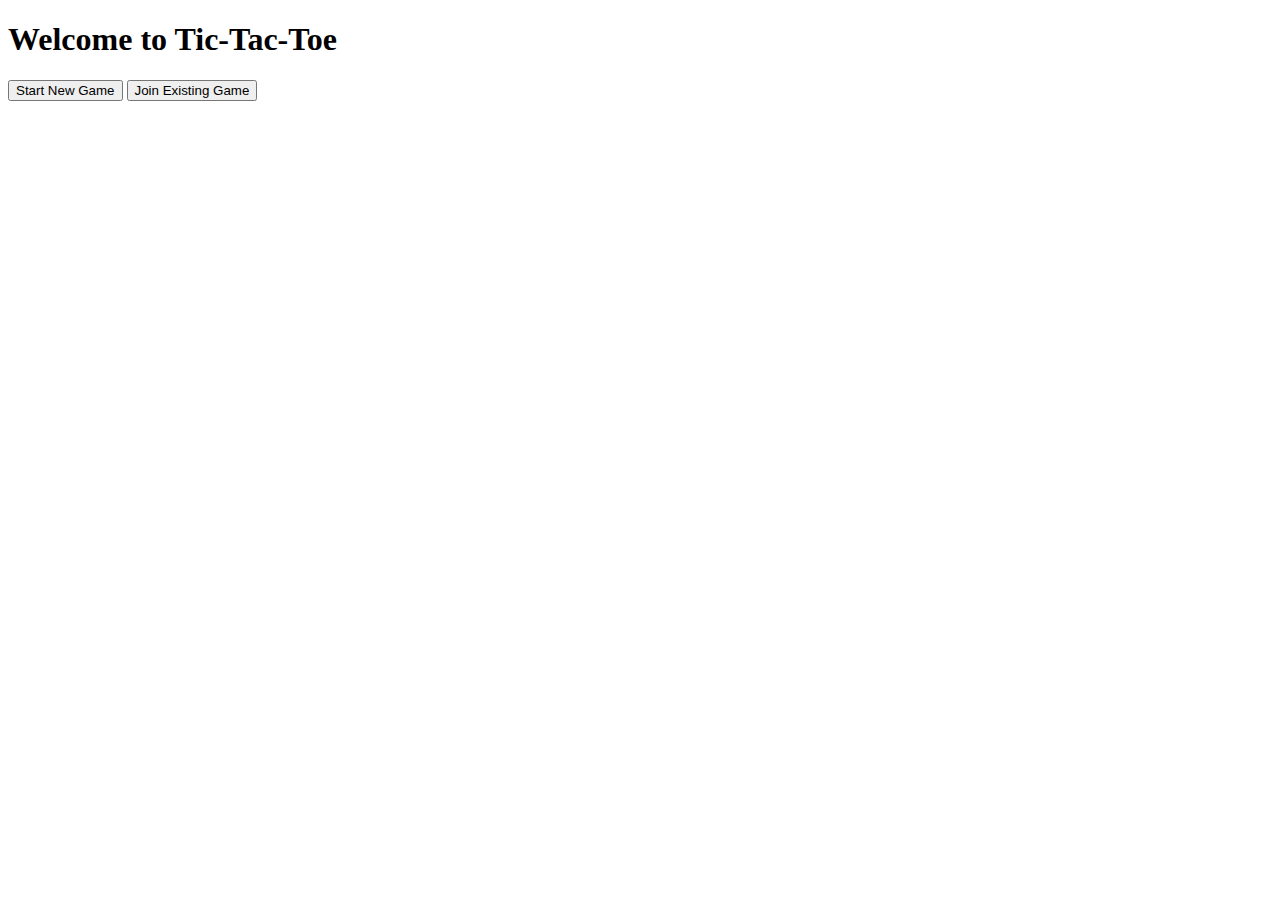
<file: src/main/resources/templates/index.html>
<!DOCTYPE html>
<html lang="en" xmlns:th="http://www.thymeleaf.org">
<head>
  <meta charset="UTF-8">
  <title>Tic-Tac-Toe</title>
  <link rel="stylesheet" type="text/css" th:href="@{/css/landingPage.css}">
</head>
<body>
<h1>Welcome to Tic-Tac-Toe</h1>
<button onclick="location.href='/game'">Start New Game</button>
<button onclick="alert('Join Existing Game feature coming soon!')">Join Existing Game</button>
</body>
</html>
</file>
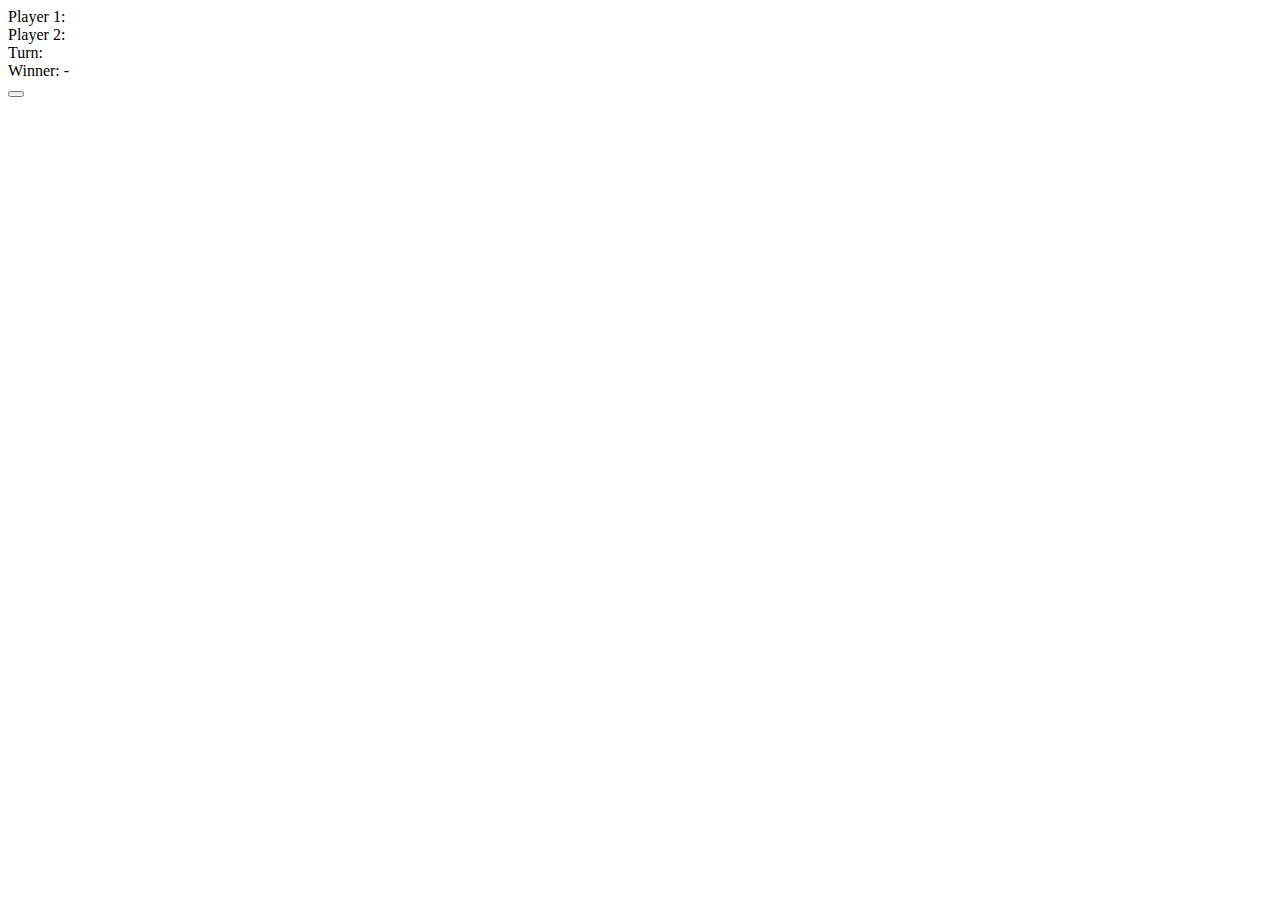
<file: src/main/resources/templates/game.html>
<!DOCTYPE html>
<html xmlns:th="http://www.thymeleaf.org">
<head>
    <title>Tic-Tac-Toe</title>
    <link th:href="@{/css/toastr.css}" type="text/css" rel="stylesheet"/>
    <link th:href="@{/css/tictactoe.css}" type="text/css" rel="stylesheet"/>
</head>
<body>
<div class="game-content">
    <div class="card">
        <div class="game-info">
            <div class="text-white">Player 1: <span id="player1" class="text-red"></span></div>
            <div class="text-white">Player 2: <span id="player2" class="text-red"></span></div>
            <div class="text-white">Turn: <span id="turn" class="text-red"></span></div>
            <div class="text-white">Winner: <span id="winner" class="text-red">-</span></div>
        </div>
        <div id="board">
            <div th:each="row, state : ${board}" th:class="${#strings.concat('row row-', state.index)}">
                <div th:each="cell, state2 : ${row}" th:class="${#strings.concat('cell cell-', state2.index)}">
                    <button th:if="${cell == ' '}" th:onclick="'makeMove(' + ${state2.index} + ')'"
                            th:text="' '"></button>
                    <span th:if="${cell != ' '}" th:text="${cell}"></span>
                </div>
            </div>
        </div>
    </div>
</div>

<script th:src="@{/js/lib/sockjs.min.js}"></script>
<script th:src="@{/js/lib/stomp.min.js}"></script>
<script th:src="@{/js/lib/jquery-3.5.1.min.js}"></script>
<script th:src="@{/js/lib/toastr.js}"></script>
<script th:src="@{/js/tictactoe.js}"></script>
</body>
</html>
</file>
